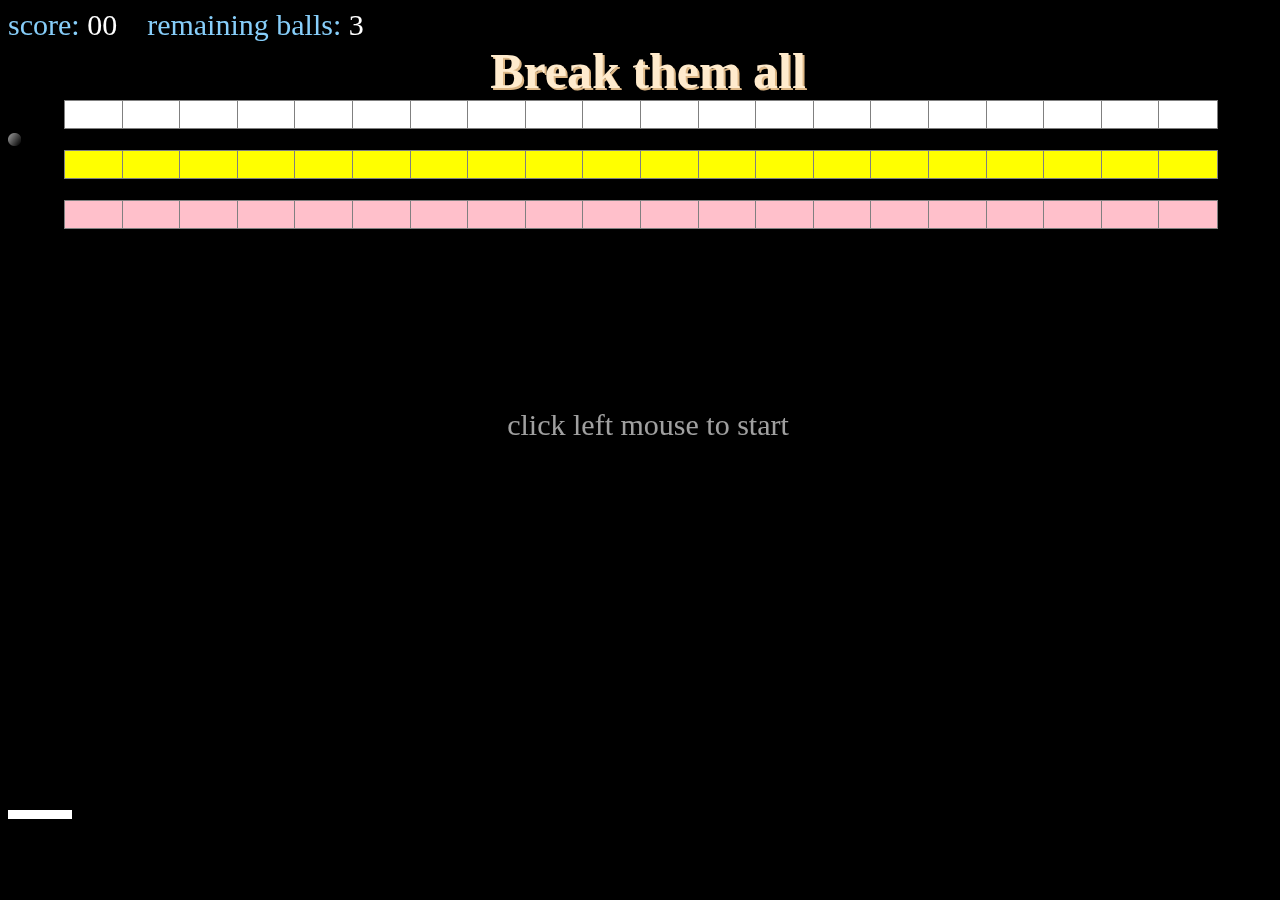
<file: Portfolio/Apps/Breakthrough/index.html>
<!DOCTYPE html>
<html lang="en">

<head>
    <meta charset="UTF-8">
    <meta name="viewport" content="width=device-width, initial-scale=1.0">
    <link rel="stylesheet" href="css/style.css">
    <title>Breakout</title>
</head>

<body>
    <h1>Break them all</h1>

    <div class="status">
        <p>score: <span id="score">00</span>&nbsp &nbsp remaining balls: <span id="balls">3</span></p>
    </div>
    <div class="gameStatus">
        <p id="start">click left mouse to start</p>
    </div>

    <div class="whiteBricks">
        <div class="whiteBrick"></div>
        <div class="whiteBrick"></div>
        <div class="whiteBrick"></div>
        <div class="whiteBrick"></div>
        <div class="whiteBrick"></div>
        <div class="whiteBrick"></div>
        <div class="whiteBrick"></div>
        <div class="whiteBrick"></div>
        <div class="whiteBrick"></div>
        <div class="whiteBrick"></div>
        <div class="whiteBrick"></div>
        <div class="whiteBrick"></div>
        <div class="whiteBrick"></div>
        <div class="whiteBrick"></div>
        <div class="whiteBrick"></div>
        <div class="whiteBrick"></div>
        <div class="whiteBrick"></div>
        <div class="whiteBrick"></div>
        <div class="whiteBrick"></div>
        <div class="whiteBrick"></div>
    </div>

    <div class="yellowBricks">
        <div class="yellowBrick"></div>
        <div class="yellowBrick"></div>
        <div class="yellowBrick"></div>
        <div class="yellowBrick"></div>
        <div class="yellowBrick"></div>
        <div class="yellowBrick"></div>
        <div class="yellowBrick"></div>
        <div class="yellowBrick"></div>
        <div class="yellowBrick"></div>
        <div class="yellowBrick"></div>
        <div class="yellowBrick"></div>
        <div class="yellowBrick"></div>
        <div class="yellowBrick"></div>
        <div class="yellowBrick"></div>
        <div class="yellowBrick"></div>
        <div class="yellowBrick"></div>
        <div class="yellowBrick"></div>
        <div class="yellowBrick"></div>
        <div class="yellowBrick"></div>
        <div class="yellowBrick"></div>
    </div>

    <div class="pinkBricks">
        <div class="pinkBrick"></div>
        <div class="pinkBrick"></div>
        <div class="pinkBrick"></div>
        <div class="pinkBrick"></div>
        <div class="pinkBrick"></div>
        <div class="pinkBrick"></div>
        <div class="pinkBrick"></div>
        <div class="pinkBrick"></div>
        <div class="pinkBrick"></div>
        <div class="pinkBrick"></div>
        <div class="pinkBrick"></div>
        <div class="pinkBrick"></div>
        <div class="pinkBrick"></div>
        <div class="pinkBrick"></div>
        <div class="pinkBrick"></div>
        <div class="pinkBrick"></div>
        <div class="pinkBrick"></div>
        <div class="pinkBrick"></div>
        <div class="pinkBrick"></div>
        <div class="pinkBrick"></div>
    </div>
    <div class="matka"></div>
    <div class="ball"><img src="images/ball.png" alt=""></div>
    <script src="https://ajax.googleapis.com/ajax/libs/jquery/3.5.1/jquery.min.js"></script>
    <script src="js/app.js"></script>
</body>

</html>
</file>
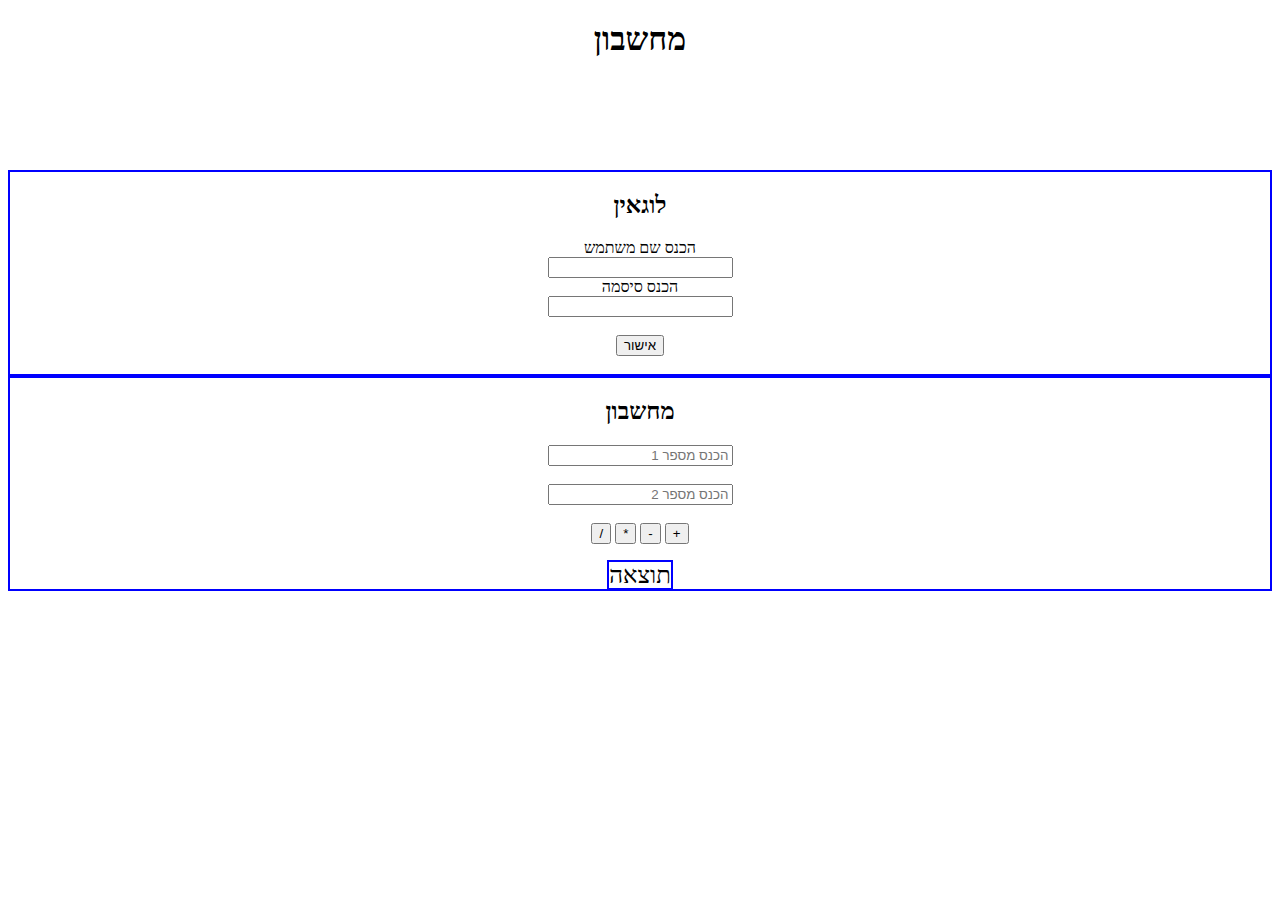
<file: Portfolio/Apps/calculator/index.html>
<!DOCTYPE html>
<html lang="en">

<head>
    <meta charset="UTF-8">
    <meta name="viewport" content="width=device-width, initial-scale=1.0">
    <link rel="stylesheet" href="https://stackpath.bootstrapcdn.com/bootstrap/4.5.0/css/bootstrap.min.css" integrity="sha384-9aIt2nRpC12Uk9gS9baDl411NQApFmC26EwAOH8WgZl5MYYxFfc+NcPb1dKGj7Sk" crossorigin="anonymous">
    <link rel="stylesheet" href="css/style.css">
    <title>שב"י</title>
</head>

<body>

    <div class="container-fluid bg-info m-2">
        <h1>מחשבון</h1>
    </div>
    <br>
    <br>
    <br>
    <br>
    <br>
    <div class="container">
        <div class="row">
            <div class="login col-md-6">
                <h2>לוגאין</h2>
                <label for="">הכנס שם משתמש</label>
                <br>
                <input id="name" type="text">
                <br>
                <label for="">הכנס סיסמה</label>
                <br>
                <input id="pass" type="password" name="">
                <br>
                <br>
                <button type="button" class="btn btn-primary" onclick="login()">אישור</button>
                <br>
                <div id="message"></div>
                <br>

            </div>
            <div class="calculator col-md-6">
                <h2>מחשבון</h2>

                <input id="num1" type="number" placeholder="הכנס מספר 1">
                <br><br>
                <input id="num2" type="number" placeholder="הכנס מספר 2">
                <br><br>
                <button type="button" class="btn btn-danger" onclick="add(Number(num1.value), Number(num2.value))">+</button>
                <button type="button" class="btn btn-info" onclick="dec(Number(num1.value), Number(num2.value))">-</button>
                <button type="button" class="btn btn-secondary" onclick="mul(Number(num1.value), Number(num2.value))">*</button>
                <button type="button" class="btn btn-success" onclick="div(Number(num1.value), Number(num2.value))">/</button>
                <br><br>
                <div>
                    <label for="" class="result">תוצאה</label>
                </div>




            </div>
        </div>
    </div>
    <script src="https://code.jquery.com/jquery-3.5.1.slim.min.js" integrity="sha384-DfXdz2htPH0lsSSs5nCTpuj/zy4C+OGpamoFVy38MVBnE+IbbVYUew+OrCXaRkfj" crossorigin="anonymous"></script>
    <script src="https://cdn.jsdelivr.net/npm/popper.js@1.16.0/dist/umd/popper.min.js" integrity="sha384-Q6E9RHvbIyZFJoft+2mJbHaEWldlvI9IOYy5n3zV9zzTtmI3UksdQRVvoxMfooAo" crossorigin="anonymous"></script>
    <script src="https://stackpath.bootstrapcdn.com/bootstrap/4.5.0/js/bootstrap.min.js" integrity="sha384-OgVRvuATP1z7JjHLkuOU7Xw704+h835Lr+6QL9UvYjZE3Ipu6Tp75j7Bh/kR0JKI" crossorigin="anonymous"></script>
    <script>
        var message = '',
            permit = false,
            calcElm = $('.calculator');
        calcElm.hide();

        function login() {
            var name = document.getElementById('name').value,
                pass = document.getElementById('pass').value,
                messageNode = document.getElementById('message'),
                loginNode = document.querySelector('.login');

            if (message !== '') {
                loginNode.removeChild(loginNode.lastChild);
            }
            if (name == '' || pass == '') {
                message = '<div id="message" class="alert alert-warning" role="alert">לא הכנסת שם משתמש</div>';
            } else if (name == 'hackeru' && pass == 'hackeru123') {
                permit = true;
                message = '<div id="message" class="alert alert-primary" role="alert">ברוך הבא למחשבון</div>';
                calcElm.show();
            }
            document.querySelector('.login').insertAdjacentHTML('beforeend', message);
        }


        function add(num1, num2) {
            if (permit) {
                document.querySelector('.result').innerHTML = num1 + num2;
            }
        }

        function dec(num1, num2) {
            if (permit) {
                document.querySelector('.result').innerHTML = num1 - num2;
            }
        }

        function mul(num1, num2) {
            if (permit) {
                document.querySelector('.result').innerHTML = num1 * num2;
            }
        }

        function div(num1, num2) {
            if (num2 > 0 && permit) {
                document.querySelector('.result').innerHTML = num1 / num2;
            } else {
                document.querySelector('.result').innerHTML = 'אי אפשר לחלק ב - 0';
            }
        }
    </script>
</body>

</html>
</file>
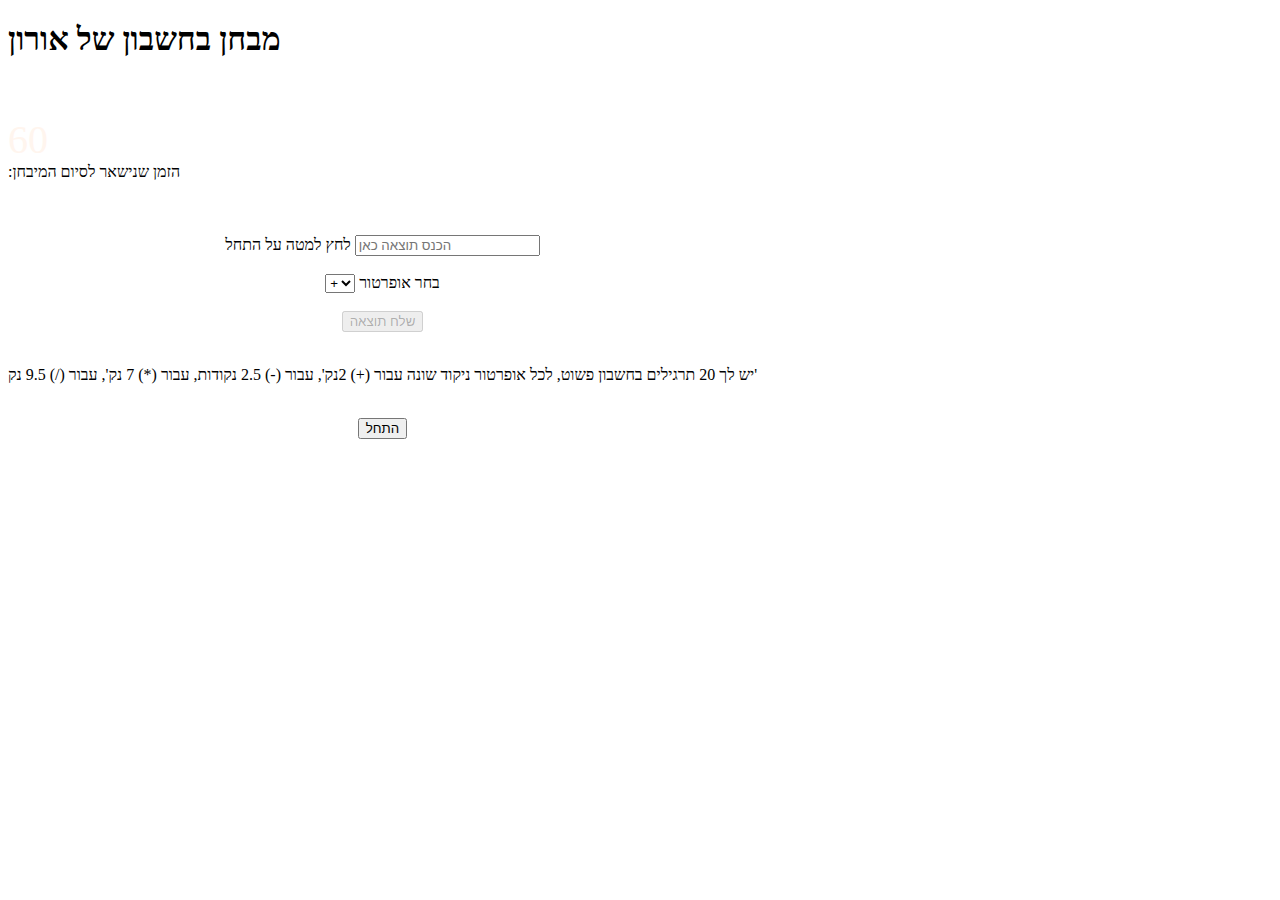
<file: Portfolio/Apps/OronsTest/index.html>
<!DOCTYPE html>
<html lang="en">

<head>
    <meta charset="UTF-8">
    <meta name="viewport" content="width=device-width, initial-scale=1.0">
    <link rel="stylesheet" href="https://stackpath.bootstrapcdn.com/bootstrap/4.5.0/css/bootstrap.min.css" integrity="sha384-9aIt2nRpC12Uk9gS9baDl411NQApFmC26EwAOH8WgZl5MYYxFfc+NcPb1dKGj7Sk" crossorigin="anonymous">
    <link rel="stylesheet" href="css/style.css">

    <title>class11</title>
</head>

<body>
    <h1 class="container-fluid text-light bg-warning text-center p-3 m-1">מבחן בחשבון של אורון</h1>
    <div class="container">
        <div class="row">
            <div class="mainScreen col-md-10 bg-info ">
                <br>
                <br>
                <div id="timeOut" class="text-center text-warning font-weight-bold"><span id="time">60</span><br> :הזמן שנישאר לסיום המיבחן</div>
                <br>
                <br>
                <br>
                <div class="start">

                    <label id="result" for="" class="bg-light p-1 text-dark font-weight-bold">לחץ למטה על התחל</label>
                    <input type="number" placeholder="הכנס תוצאה כאן">
                    <br>
                    <br>

                    <select name="operator" id="operator">             
            <option value='0'>+</option>
            <option value='1'>-</option>
            <option value='2'>*</option>
            <option value='3'>/</option>
        </select>
                    <label for="" class="text-light">בחר אופרטור</label>
                    <br><br>

                    <button id="send" disabled='true' onclick="checkResult()">שלח תוצאה</button>
                    <br><br>
                    <p class="text-light">
                        יש לך 20 תרגילים בחשבון פשוט, לכל אופרטור ניקוד שונה עבור (+) 2נק', עבור (-) 2.5 נקודות, עבור (*) 7 נק', עבור (/) 9.5 נק'</p> <br>
                    <button id="start" class="btn btn-success border-light" onclick="start()">התחל</button>
                    <br><br>
                    <h3 id="finale1"></h3>
                    <div id="startAgain"></div>
                    <h3 id="finale2"></h3>
                    <h3 id="finale3"></h3>
                    <div id="list" tabindex="-1">
                        <ol id="final" class="text-center">

                        </ol>
                    </div>

                </div>
            </div>
        </div>
    </div>
    <script src="https://code.jquery.com/jquery-3.5.1.slim.min.js" integrity="sha384-DfXdz2htPH0lsSSs5nCTpuj/zy4C+OGpamoFVy38MVBnE+IbbVYUew+OrCXaRkfj" crossorigin="anonymous"></script>
    <script src="https://cdn.jsdelivr.net/npm/popper.js@1.16.0/dist/umd/popper.min.js" integrity="sha384-Q6E9RHvbIyZFJoft+2mJbHaEWldlvI9IOYy5n3zV9zzTtmI3UksdQRVvoxMfooAo" crossorigin="anonymous"></script>
    <script src="https://stackpath.bootstrapcdn.com/bootstrap/4.5.0/js/bootstrap.min.js" integrity="sha384-OgVRvuATP1z7JjHLkuOU7Xw704+h835Lr+6QL9UvYjZE3Ipu6Tp75j7Bh/kR0JKI" crossorigin="anonymous"></script>
    <script>
        var xNum = 0,
            yNum = 0,
            score = 0,
            add = 0,
            qNum = 0,
            timeOut = false,
            seconds = 60,
            end,
            answerCorrect = [],
            answerIncorrect = [],
            answer = document.querySelector('input'),
            operators = ['+', '-', '*', '/'],
            operator = document.querySelector('select');

        function start() {
            document.getElementById('start').disabled = true;
            document.getElementById('send').disabled = false;
            if (!timeOut) {
                timeOut = true;
                startStatus = true;
                submitStatus = false;
                end = setInterval(function() {
                    seconds--;
                    document.getElementById('time').innerHTML = seconds;
                    if (seconds <= 0) {
                        finaly()
                    }
                }, 1000);
            }
            xNum = Math.floor(Math.random(1) * 10) + 1;
            yNum = Math.floor(Math.random(1) * 10) + 1;
            document.querySelector('#result').innerHTML = xNum + ' ' + operators[operator.value] + ' ' + yNum + ' =';
        }


        function checkResult() {

            var result;
            switch (Number(operator.value)) {
                case 0:
                    result = xNum + yNum;
                    add = 2;
                    break;
                case 1:
                    result = xNum - yNum;
                    add = 2.5;
                    break;
                case 2:
                    result = xNum * yNum;
                    add = 7
                    break;
                case 3:
                    result = (xNum / yNum).toPrecision(2);
                    add = 9.5;
            }
            if (Number(answer.value) != result) {
                answerIncorrect.push(xNum + ' ' + operators[operator.value] + ' ' + yNum + ' =' + result);
            };
            score += (Number(answer.value) == result ? add : 0);
            if (qNum >= 19) {
                finaly()
            };
            qNum++;
            answer.value = 'הכנס תוצאה כאן';
            start();
        }

        function finaly() {

            clearInterval(end);
            qNum = 0;
            var final = document.getElementById('final'),
                finale1 = document.getElementById('finale1'),
                finale2 = document.getElementById('finale2'),
                finale3 = document.getElementById('finale3');
            finale1.innerHTML = ' :סך כל הנקודות הוא' + score;
            finale2.innerHTML = (score >= 70 ? 'עברת את המיבחן ' : 'לא עברת');
            finale3.innerHTML = 'תרגילים שלא ענית עליהם נכון:';
            finale2.style.color = score >= 70 ? 'blue' : 'red';
            for (let i = 0; i < answerIncorrect.length; i++) {
                line = document.createElement('li');
                final.appendChild(line);
                final.lastChild.innerHTML = answerIncorrect[i];
                $(document).scrollTop($(document).height());
            };
            var startAgain = document.createElement('button');
            startAgain.innerHTML = 'לחץ כאן כדי להתחיל שוב';
            document.querySelector('#startAgain').prepend(startAgain);
            startAgain.addEventListener('click', reload);
            startAgain.className = 'btn btn-success border-light';
        }
        var reload = function() {
            location.reload();
        }
    </script>

</body>

</html>
</file>
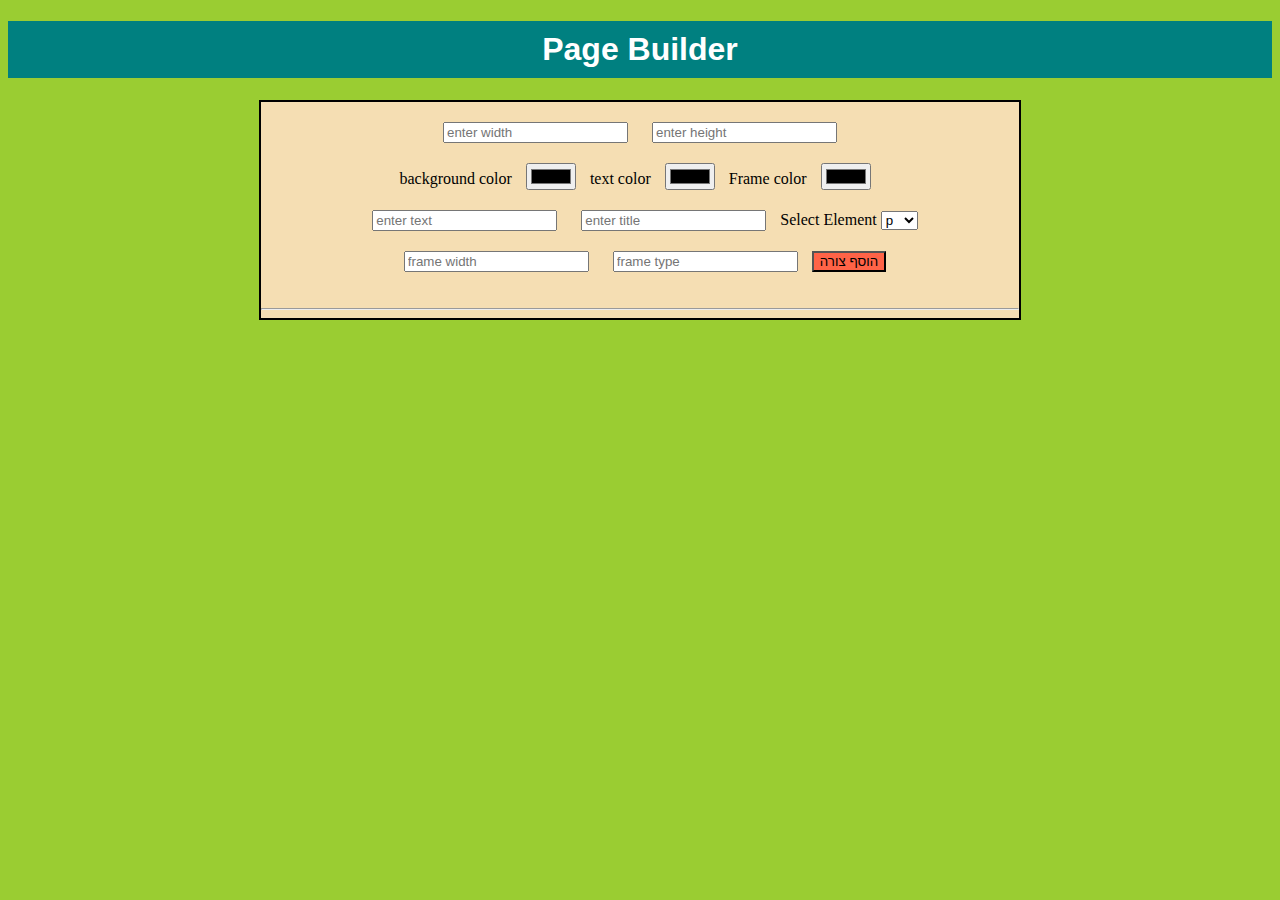
<file: Portfolio/Apps/ScreenBuilder/index.html>
<!DOCTYPE html>
<html lang="en">

<head>
    <meta charset="UTF-8">
    <meta name="viewport" content="width=device-width, initial-scale=1.0">
    <link rel="stylesheet" href="css/style.css">
    <title>2בונה דפים</title>
</head>

<body>
    <h1 id="mainTitle">Page Builder</h1>

    <div class="main">
        <div id="input">
            <input type="number" placeholder="enter width" id="width">
            <input type="number" placeholder="enter height" id="height">
            <br>
            <label for="">background color</label>
            <input id="color" type="color">
            <label for="">text color</label>
            <input type="color" name="" id="colorB">
            <label for="">Frame color</label>
            <input type="color" id="frameColor">
            <br>
            <input type="text" placeholder="enter text" id="content">
            <input type="text" placeholder="enter title" id="title">
            <label for="">Select Element</label>
            <select name="element" id="elementType">
                <option value="p">p</option>
                <option value="h1">h1</option>
              </select>
            <input type="number" placeholder="frame width" id="frameWidth">
            <input type="text" placeholder="frame type" id="frameType">
            <button onclick="add()">הוסף צורה</button>
        </div>
        <br>
        <hr>
        <div id="page"></div>

    </div>
    <script>
        function add() {
            var col = document.getElementById('color').value,
                colorB = document.getElementById('colorB').value,
                width = document.getElementById('width').value,
                height = document.getElementById('height').value,
                content = document.getElementById('content').value,
                elemSel = document.getElementById('elementType'),
                elemType = elemSel.options[elemSel.selectedIndex].value,
                frameColor = document.getElementById('frameColor').value,
                frameWidth = document.getElementById('frameWidth').value,
                frameType = document.getElementById('frameType').value,
                elem = document.createElement(elemType);
            elem.style.backgroundColor = col;
            elem.style.color = colorB;
            elem.style.width = width + 'px';
            elem.style.height = height + 'px';
            elem.title = title.value;
            elem.style.borderColor = frameColor;
            elem.style.borderWidth = frameWidth + 'px';
            elem.style.borderStyle = frameType;
            elem.innerHTML = content;
            elem.id = 'box';
            document.getElementById('page').appendChild(elem);

        }
    </script>

</body>

</html>
</file>
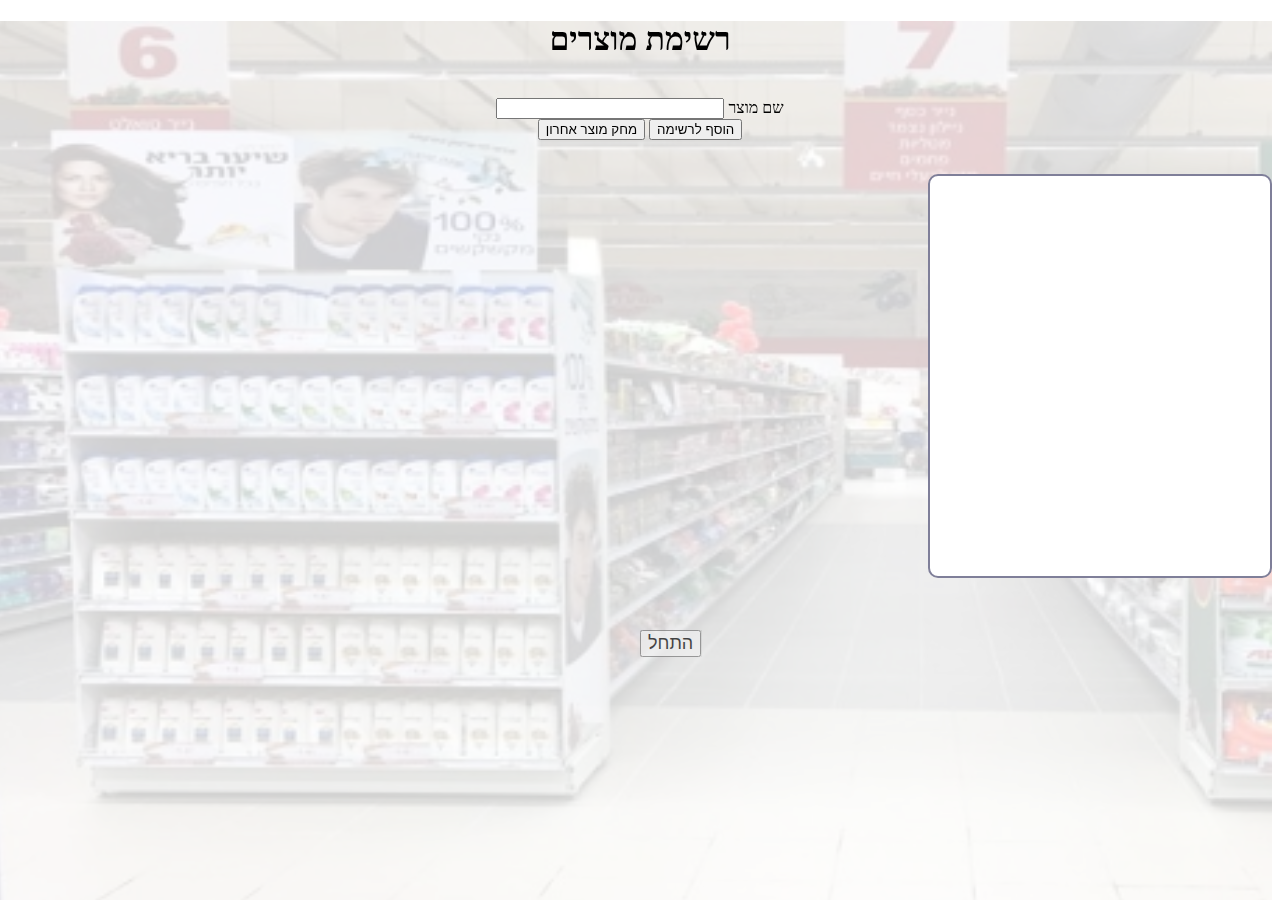
<file: Portfolio/Apps/shoppingList/index.html>
<!DOCTYPE html>
<html lang="en">

<head>
    <meta charset="UTF-8">
    <meta name="viewport" content="width=device-width, initial-scale=1.0">
    <link rel="stylesheet" href="css/style.css">
    <!-- CSS only -->
    <link rel="stylesheet" href="https://stackpath.bootstrapcdn.com/bootstrap/4.5.0/css/bootstrap.min.css" integrity="sha384-9aIt2nRpC12Uk9gS9baDl411NQApFmC26EwAOH8WgZl5MYYxFfc+NcPb1dKGj7Sk" crossorigin="anonymous">

    <title>Class9</title>
</head>

<body>
    <div id="ramiLevi"></div>
    <div class="container-fluid">
        <h1 class=" text-light bg-info p-3"> רשימת מוצרים</h1>
        <br>


        <div class="row ">

            <div class="col-md-6 " id="exersize ">
                <div id="buttons">
                    <label for=" " class="p-2 bg-light">שם מוצר</label>
                    <input type="text " id="item ">
                    <br>
                    <button type="button " class="btn btn-success " onclick="main()" id="start">התחל</button>
                    <button type="button " class="btn btn-primary " onclick="addItem() ">הוסף לרשימה</button>
                    <button type="button " class="btn btn-danger " onclick="removeItem() ">מחק מוצר אחרון</button>
                </div>
                <br>
                <div class="container ">
                    <div class="row ">
                        <div class="col-md-3 "></div>
                        <div class="col-md-2 " id="listFrame ">
                            <ol>

                            </ol>
                        </div>
                        <div class="col-md-1 "></div>
                    </div>
                </div>
            </div>
            <div class="col-md-6 " id="leftSide"></div>
        </div>
    </div>

    <!-- JS, Popper.js, and jQuery -->
    <script src="https://code.jquery.com/jquery-3.5.1.slim.min.js " integrity="sha384-DfXdz2htPH0lsSSs5nCTpuj/zy4C+OGpamoFVy38MVBnE+IbbVYUew+OrCXaRkfj " crossorigin="anonymous "></script>
    <script src="https://cdn.jsdelivr.net/npm/popper.js@1.16.0/dist/umd/popper.min.js " integrity="sha384-Q6E9RHvbIyZFJoft+2mJbHaEWldlvI9IOYy5n3zV9zzTtmI3UksdQRVvoxMfooAo " crossorigin="anonymous "></script>
    <script src="https://stackpath.bootstrapcdn.com/bootstrap/4.5.0/js/bootstrap.min.js " integrity="sha384-OgVRvuATP1z7JjHLkuOU7Xw704+h835Lr+6QL9UvYjZE3Ipu6Tp75j7Bh/kR0JKI " crossorigin="anonymous "></script>
    <script src="https://ajax.googleapis.com/ajax/libs/jquery/3.5.1/jquery.min.js "></script>
    <script>
        $('<img/>').attr('src', 'images/agala.png').on('load', function() {
            $(this).remove();
        });
        for (let i = 0; i < 5; i++) {
            $('<img/>').attr('src', 'images/item' + i + '.png').on('load', function() {
                $(this).remove();
            });
        }
        $('<audio></audio>').attr('src', 'audio/cashier.mp3').on('load', function() {
            $(this).remove();
        });

        var list = [],
            index = 0,
            qty,
            name,
            colIndex = 0,
            cashierSound = document.createElement('audio'),
            activate = false;
        agala = document.createElement('img');
        agala.src = 'images/agala.png';
        agala.id = 'agala';
        var st = setInterval(() => {
            $('#start').fadeTo(100, 0.7).fadeTo(100, 1);
        }, 0);
        $('input').focus(function() {
            $('input').val('').css({
                'color': 'black'
            })
        });
        var main = function() {
            clearInterval(st);
            $('#start').remove();
            $('#leftSide').append(agala);
            $(agala).animate({
                left: '250px'
            });
            activate = true;
            if (list = []) {
                list = loadFromLocal();
                if (list) {
                    setItems();
                } else {
                    list = []
                };
            }
        }


        var addItem = function() {
            if (!activate) {
                return
            };
            if ($('input').val().indexOf('X') < 1) {
                warning('חייב לכתוב: כמות X שם מוצר');
                return;
            }
            list.push($('input').val());
            setItems();
            $('input').val('');
            index++;
            saveToLocal();
            addAnimation();
        }
        var removeItem = function() {
            if (index < 0) {
                return
            };
            list.pop();
            setItems();
            //$('ol').find(':first-child').remove();
            saveToLocal();
            console.log(list);
        }
        var warning = function(msg) {
            $('input').val(msg).css({
                'color': 'red'
            });
        }

        var saveToLocal = function() {
            if (typeof(list) == null) {
                return
            };
            let save = JSON.stringify(list);
            localStorage.removeItem('json');
            localStorage.setItem('json', save);
            console.log(save);
        }

        var loadFromLocal = function() {
            return JSON.parse(localStorage.getItem('json'));
        }

        var setItems = function() {
            $('ol').empty();
            for (let i = 0; i < list.length; i++) {
                if (list[i]) {
                    fromArrayToScreen(i);
                }
            }
        }

        var fromArrayToScreen = function(index) {
            qty = list[index].slice(0, list[index].indexOf('X'));
            name = list[index].slice(list[index].indexOf('X') + 1, list[index].length);
            $('<li><p class="qty text-info lead">' + '__' + qty + '</p><p class="name text-primary">' + name + '</p></li>').appendTo('ol');
        }

        var addAnimation = function() {
            cashier();
            if (colIndex > 4) {
                colIndex = 0
            };
            let col = ['red', 'green', 'yellow', 'blue', 'purple'];
            let item = document.createElement('img');
            item.src = 'images/item' + colIndex + '.png';
            item.id = 'item' + colIndex;
            $(item).appendTo('#leftSide');
            let left = 350 + (colIndex * 10);
            $(item).css({
                'bottom': '1000px',
                'left': left
            });
            $(item).animate({
                bottom: '140px'
            });
            colIndex++;
        }
        var cashier = function() {
            cashierSound.src = 'audio/cashier.mp3';
            $('body').append(cashierSound);
            cashierSound.play();
        }
    </script>

</body>


</html>
</file>
<file: Portfolio/Apps/Breakthrough/css/style.css>
* {
    cursor: none;
}

body {
    position: fixed;
    background-color: black;
    height: 100%;
    width: 100%;
}

.gameStatus {
    position: absolute;
    width: 100%;
    display: block;
    margin: auto;
    text-align: center;
    top: 40%;
    z-index: 3;
}

#go {
    color: red;
    font-size: 40px;
}

#start {
    color: white;
    padding: 10px;
    font-size: 30px;
}

h1 {
    font-family: serif;
    color: blanchedalmond;
    text-shadow: 2px 2px burlywood;
    text-align: center;
    font-size: 50px;
}

.status {
    position: absolute;
    display: inline-block;
    width: 100%;
    font-size: 30px;
    top: 0%;
    color: lightskyblue;
    text-align: left;
}

.status>p {
    position: absolute;
    margin-top: 0;
}

.status span {
    color: white;
}

.whiteBrick,
.yellowBrick,
.pinkBrick {
    position: fixed;
    border: solid 1px gray;
}

.matka {
    background-color: white;
    position: fixed;
    top: 90%;
}

.ball img {
    position: fixed;
    width: 1%;
}
</file>
<file: Portfolio/Apps/calculator/css/style.css>
body {
    direction: rtl;
}

h1,
h2 {
    text-align: center;
}

.login,
.calculator {
    text-align: center;
    border: blue solid 2px;
}

.calcBox {
    border: black solid 2px;
}

.result {
    text-align: center;
    border: solid blue 2px;
    width: 50%;
    font-size: 1.5em;
}
</file>
<file: Portfolio/Apps/OronsTest/css/style.css>
html {
    scroll-behavior: smooth;
}

.mainScreen {
    position: absolute;
}

.start {
    text-align: center;
}

#time {
    color: seashell;
    font-size: 40px;
    text-align: center;
}

#list {
    display: block;
    width: 200px;
    color: white;
    margin: auto;
}
</file>
<file: Portfolio/Apps/ScreenBuilder/css/style.css>
#mainTitle {
    text-align: center;
    color: white;
    background-color: teal;
    padding: 10px;
    font-family: Verdana, Geneva, Tahoma, sans-serif;
}

body {
    background-color: yellowgreen;
}

#input {
    display: block;
    text-align: center;
    margin-top: 10px;
}

input {
    margin: 10px;
}

.main {
    width: 60%;
    min-height: 200px;
    border: black solid 2px;
    margin: auto;
    background: wheat;
}

#box {
    display: inline-block;
    margin: 1px;
}

button {
    background-color: tomato;
}
</file>
<file: Portfolio/Apps/shoppingList/css/style.css>
* {
    direction: rtl;
}

h1 {
    text-align: center;
}

#ramiLevi {
    z-index: -7;
    position: fixed;
    width: 100%;
    height: 100%;
    background-size: cover;
    background-image: url('../images/ramiLevi.png');
    opacity: 0.2;
}

#start {
    position: fixed;
    top: 70%;
    left: 50%;
    font-size: large;
    ;
}

input {
    width: 220px;
}

#buttons {
    text-align: center;
}

#agala {
    z-index: 100;
    position: fixed;
    bottom: 0;
    left: -300px;
    width: 300px;
}

#block {
    text-align: center;
}

#listFrame {
    text-align: left;
    width: 400px;
}

ol {
    text-align: left;
    width: 300px;
    text-align: right;
    display: block;
    background-color: white;
    border: rgb(127, 127, 153) 2px solid;
    border-radius: 10px;
    height: 400px;
    overflow-y: scroll;
    -ms-overflow-style: none;
    /* IE and Edge */
    scrollbar-width: none;
    /* Firefox */
}

ol::-webkit-scrollbar {
    display: none;
}

li p {
    display: inline;
}

#item0,
#item1,
#item2,
#item3,
#item4 {
    position: fixed;
    width: 50px;
    height: 50px;
}
</file>
